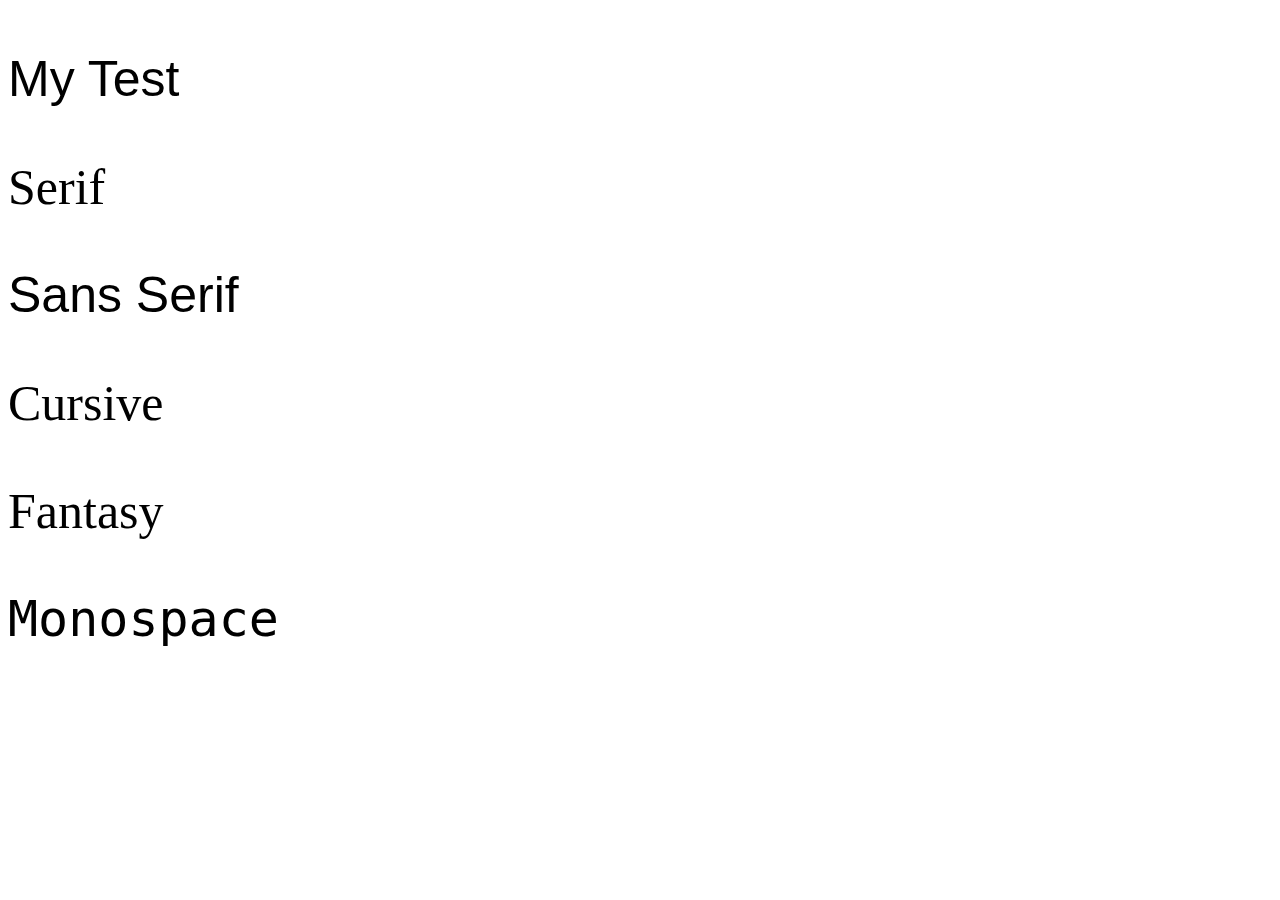
<file: Foundations/font-family.html>
<!DOCTYPE html>
<html lang="en">
	<head>
		<title>Font Family</title>
		<meta charset="utf-8">
		<style>
			p{ font-size: 50px; }
			.font-serif { font-family: serif;}
			.font-sans-serif { font-family: sans-serif;}
			.font-cursive { font-family: cursive;}
			.font-fantasy { font-family: fantasy;}
			.font-monospace { font-family: monospace;}
			.font-test{ font-family: Arial, Impact, sans-serif; }
		</style>
	</head>
	<body>
		<!--  This is a comment in HTML  -->
		<p class="font-test">My Test</p>
		<p class="font-serif">Serif</p>
		<p class="font-sans-serif">Sans Serif</p>
		<p class="font-cursive">Cursive</p>
		<p class="font-fantasy">Fantasy</p>
		<p class="font-monospace">Monospace</p>

	</body>
</html>
</file>
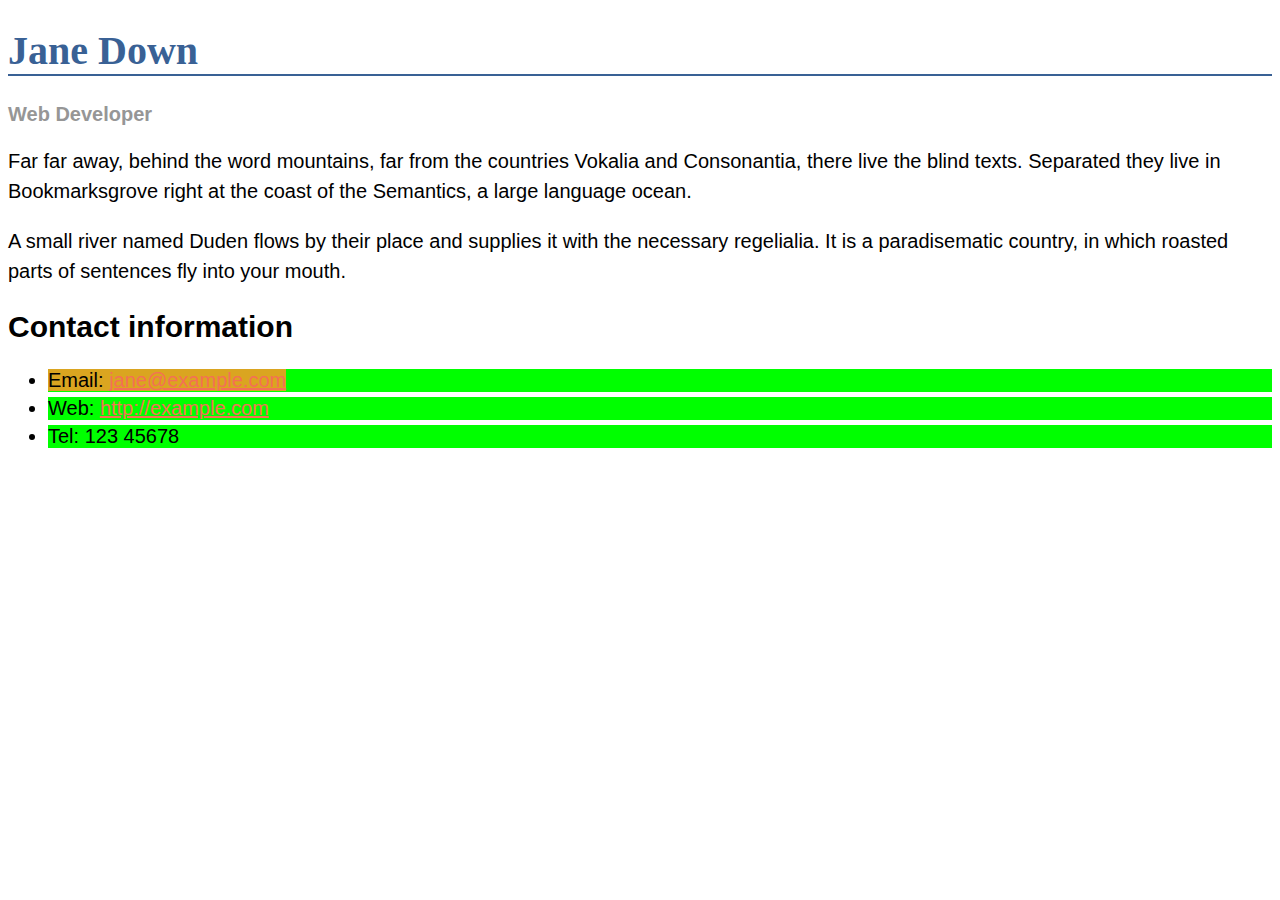
<file: Foundations/practice/practice_css.html>
<!DOCTYPE html>
<html lang="en">
	<head>
		<title>Contact Page</title>
		<meta charset="utf-8">
		<link rel="stylesheet" type="text/css" href="styles/practice.css"
	</head>
	<body>
		<h1>Jane Down</h1>
		<div class="job-title">Web Developer</div>
		<p>Far far away, behind the word mountains, far from the countries Vokalia and Consonantia, there live the blind texts. Separated they live in Bookmarksgrove right at the coast of the Semantics, a large language ocean.</p>

		<p>A small river named Duden flows by their place and supplies it with the necessary regelialia. It is a paradisematic country, in which roasted parts of sentences fly into your mouth. </p>

		<h2>Contact information</h2>
		<ul>
				<li><span>Email: <a href="mailto:jane@example.com">jane@example.com</a></span></li>
				<li>Web: <a href="http://example.com">http://example.com</a></li>
				<li>Tel: 123 45678</li>
		</ul>
	</body>
</html>
</file>
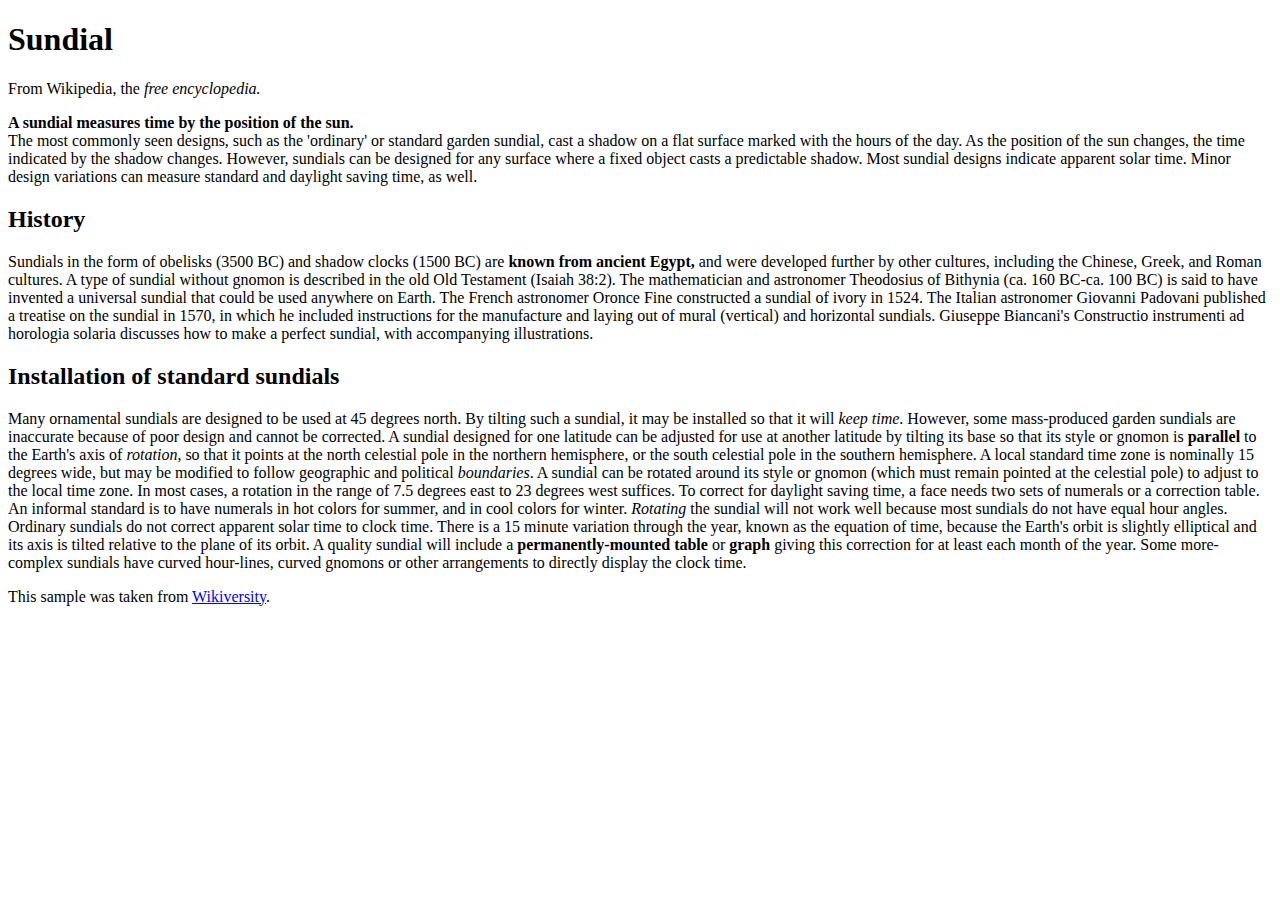
<file: Foundations/practice/practice_html.html>
<!DOCTYPE html>
<html lang="en">
  <head>
    <title>Sundial</title>
  </head>
  <body>

   <h1> Sundial </h1>

    
    <p>From Wikipedia, the <em>free encyclopedia.</em></p>


    <p><strong>A sundial measures time by the position of the sun.</strong><br>The most commonly seen designs, such as the
    'ordinary' or standard garden sundial, cast a shadow on a flat surface marked with the hours of
    the day. As the position of the sun changes, the time indicated by the shadow changes. However,
    sundials can be designed for any surface where a fixed object casts a predictable shadow.
    
    Most sundial designs indicate apparent solar time. Minor design variations can measure standard
    and daylight saving time, as well.</p>
    
    <h2> History </h2>

    <p>Sundials in the form of obelisks (3500 BC) and shadow clocks (1500 BC) are <strong>known from ancient
    Egypt, </strong>and were developed further by other cultures, including the Chinese, Greek, and Roman
    cultures. A type of sundial without gnomon is described in the old Old Testament
    (Isaiah 38:2).
    
    The mathematician and astronomer Theodosius of Bithynia (ca. 160 BC-ca. 100 BC) is said to have
    invented a universal sundial that could be used anywhere on Earth. The French astronomer Oronce
    Fine constructed a sundial of ivory in 1524. The Italian astronomer Giovanni Padovani published
    a treatise on the sundial in 1570, in which he included instructions for the manufacture and 
    laying out of mural (vertical) and horizontal sundials. Giuseppe Biancani's Constructio 
    instrumenti ad horologia solaria discusses how to make a perfect sundial, with accompanying 
    illustrations.</p>
    
    <h2> Installation of standard sundials </h2>

    <p>Many ornamental sundials are designed to be used at 45 degrees north. By tilting such a 
    sundial, it may be installed so that it will <em>keep time</em>. However, some mass-produced garden 
    sundials are inaccurate because of poor design and cannot be corrected. A sundial designed for 
    one latitude can be adjusted for use at another latitude by tilting its base so that its style 
    or gnomon is<strong> parallel</Strong> to the Earth's axis of <em>rotation</em>, so that it points at the north celestial
    pole in the northern hemisphere, or the south celestial pole in the southern hemisphere.
    
    A local standard time zone is nominally 15 degrees wide, but may be modified to follow 
    geographic and political<em> boundaries</em>. A sundial can be rotated around its style or gnomon (which
    must remain pointed at the celestial pole) to adjust to the local time zone. In most cases, a 
    rotation in the range of 7.5 degrees east to 23 degrees west suffices.
    
    To correct for daylight saving time, a face needs two sets of numerals or a correction table. 
    An informal standard is to have numerals in hot colors for summer, and in cool colors for 
    winter. <em>Rotating </em>the sundial will not work well because most sundials do not have equal hour 
    angles.
    
    Ordinary sundials do not correct apparent solar time to clock time. There is a 15 minute 
    variation through the year, known as the equation of time, because the Earth's orbit is 
    slightly elliptical and its axis is tilted relative to the plane of its orbit. A quality 
    sundial will include a <strong>permanently-mounted table</strong> or <strong>graph</strong> giving this correction for at least 
    each month of the year. Some more-complex sundials have curved hour-lines, curved gnomons or 
    other arrangements to directly display the clock time.</p>

		<p>This sample was taken from <a href="https://en.wikiversity.org/" target="_blank">Wikiversity</a>.</p>
  
  </body>
</html>
</file>
<file: Foundations/practice/styles/practice.css>
/* CSS for the practice_css.html */

/* we use the HTML element because it is the root element of our document. Some properties (like font) are inherited by their parents */
html{
	font-family: Arial, sans-serif;
	/* the font(s) you would like to use, and the last font should be a generic font */
	font-size: 20px;
}

h1{
	color: #396195;

	border-bottom: 2px solid #396195;
	/* same as writing
	border-bottom-width: 2;
	border-bottom-style: solid;
	border-bottom-color: #396195;
	*/
	font-family: 'Times New Roman', Times, serif;
	/* quotes used before there are spaces in the font-family name */
}

/* period = selector is a class name */
.job-title{
	color: #969696;
	font-weight:bold;
}

a{
	color: #f47055; /* orange color */
}

p{
	line-height: 1.5em;
	/* em - size relaive to the closest parent with a fixed size
	We use it here so that if we change our font size, the line height will always be 1.5 times the font size */
}

li {
	margin-top: 5px;	
	background-color: lime;
}
span{
	background-color: goldenrod;
}
</file>
